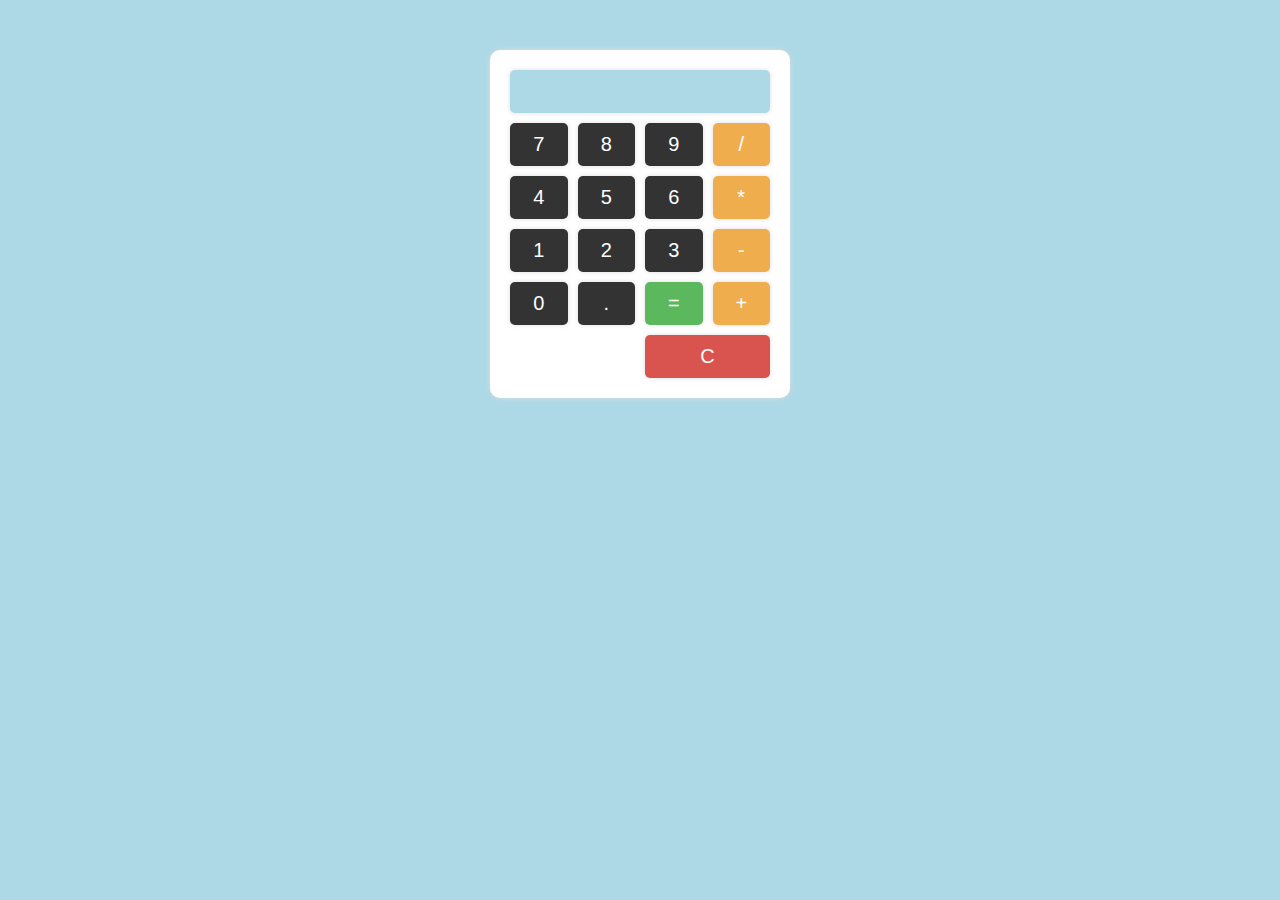
<file: CALCULATOR/index.html>
<!DOCTYPE html>
<html>

<head>
    <title>Calculator</title>
    <link rel="stylesheet" type="text/css" href="style.css">
</head>

<body>
    <div class="calculator">
        <input type="text" class="result" disabled>
        <button class="btn" value="7">7</button>
        <button class="btn" value="8">8</button>
        <button class="btn" value="9">9</button>
        <button class="btn operator" value="/">/</button>
        <button class="btn" value="4">4</button>
        <button class="btn" value="5">5</button>
        <button class="btn" value="6">6</button>
        <button class="btn operator" value="*">*</button>
        <button class="btn" value="1">1</button>
        <button class="btn" value="2">2</button>
        <button class="btn" value="3">3</button>
        <button class="btn operator" value="-">-</button>
        <button class="btn" value="0">0</button>
        <button class="btn" value=".">.</button>
        <button class="btn calculate" value="=">=</button>
        <button class="btn operator" value="+">+</button>
        <button class="btn clear" value="C">C</button>
    </div>
    <script src="script.js"></script>
</body>

</html>
</file>
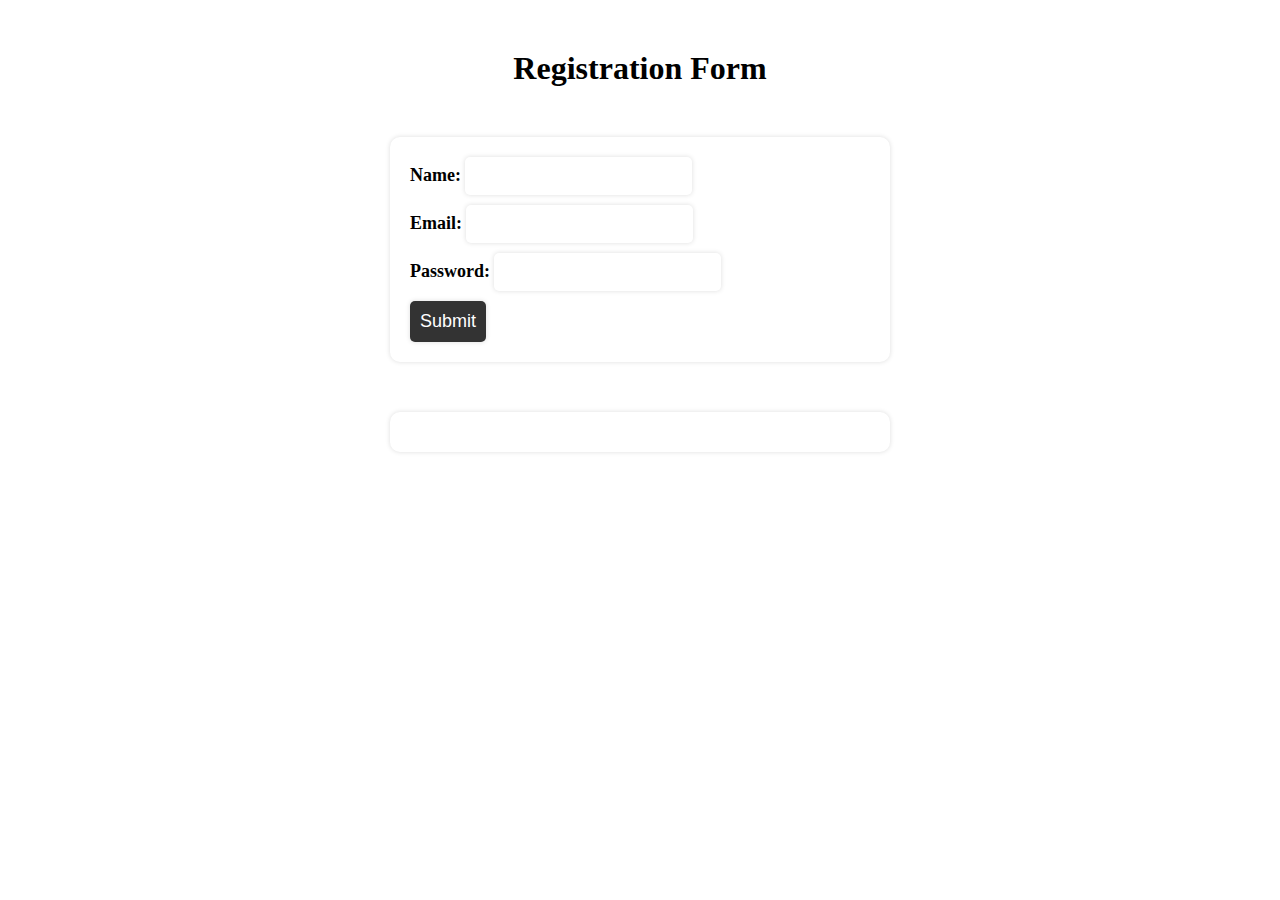
<file: REGD-FORM/index.html>
<!DOCTYPE html>
<html>

<head>
    <title>Registration Form</title>
    <link rel="stylesheet" type="text/css" href="style.css">
</head>

<body>
    <h1>Registration Form</h1>
    <form id="regForm">
        <div>
            <label for="name">Name:</label>
            <input type="text" id="name" name="name" required>
        </div>
        <div>
            <label for="email">Email:</label>
            <input type="email" id="email" name="email" required>
        </div>
        <div>
            <label for="password">Password:</label>
            <input type="password" id="password" name="password" required>
        </div>
        <div>
            <button type="submit">Submit</button>
        </div>
    </form>
    <div id="display"></div>
    <script src="script.js"></script>
</body>

</html>
</file>
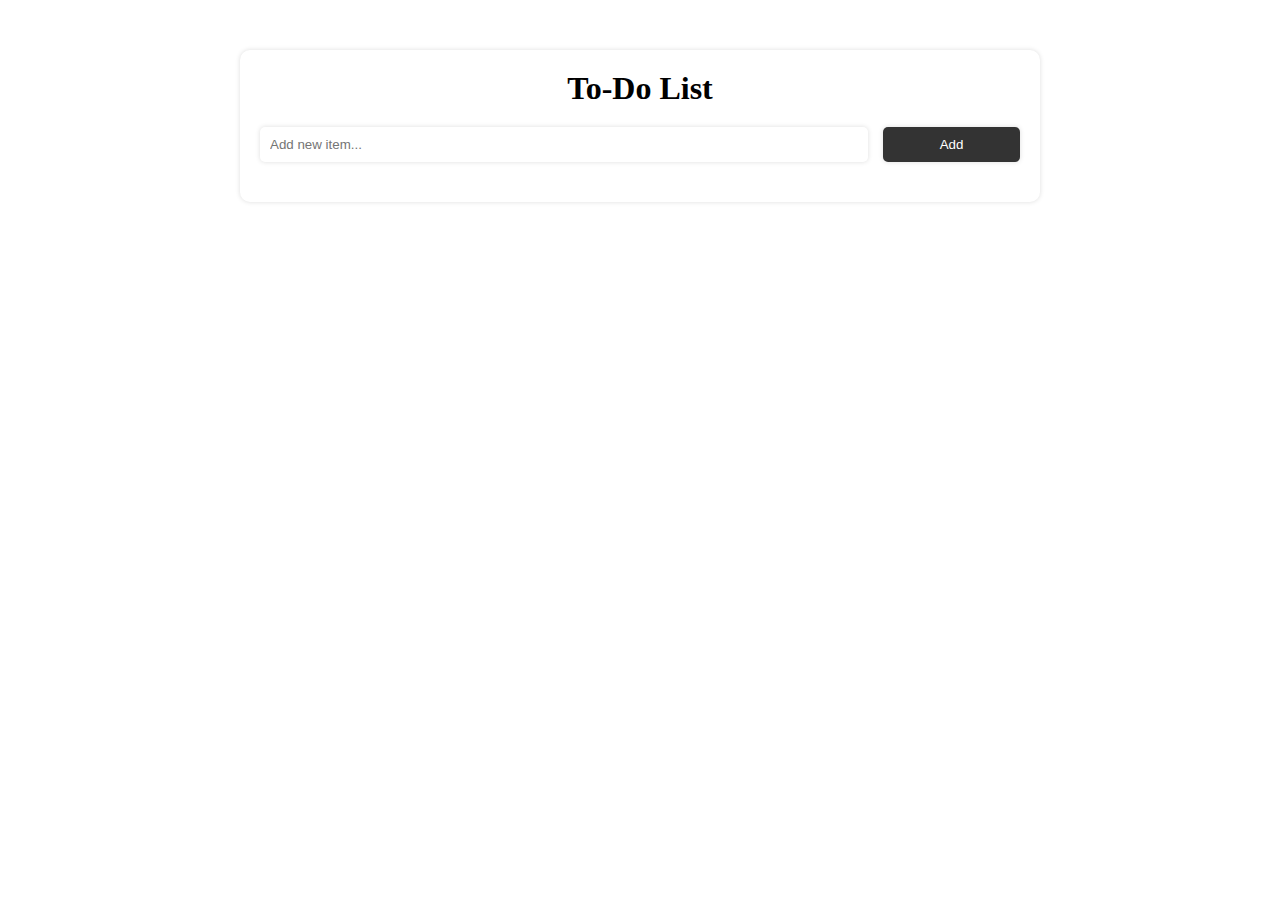
<file: TODOLIST/index.html>
<!DOCTYPE html>
<html>

<head>
    <title>To-Do List</title>
    <link rel="stylesheet" type="text/css" href="style.css">
</head>

<body>
    <div class="container">
        <h1>To-Do List</h1>
        <div class="add-item">
            <input type="text" placeholder="Add new item...">
            <button>Add</button>
        </div>
        <ul class="todo-list">
        </ul>
    </div>
    <script src="script.js"></script>
</body>

</html>
</file>
<file: CALCULATOR/style.css>
* {
    margin: 0;
    padding: 0;
    box-sizing: border-box;
    background-color: lightblue;
}

.calculator {
    width: 300px;
    margin: 50px auto;
    background-color: #fff;
    border-radius: 10px;
    box-shadow: 0px 0px 5px #ddd;
    padding: 20px;
    display: grid;
    grid-template-columns: repeat(4, 1fr);
    grid-template-rows: repeat(5, 1fr);
    gap: 10px;
}

.result {
    grid-column: 1/5;
    grid-row: 1/2;
    padding: 10px;
    border: none;
    border-radius: 5px;
    box-shadow: 0px 0px 5px #ddd;
    font-size: 20px;
    text-align: right;
}

.btn {
    border: none;
    border-radius: 5px;
    color: #fff;
    background-color: #333;
    padding: 10px;
    cursor: pointer;
    box-shadow: 0px 0px 5px #ddd;
    font-size: 20px;
}

.operator {
    background-color: #f0ad4e;
}

.calculate {
    background-color: #5cb85c;
}

.clear {
    background-color: #d9534f;
    grid-column: 3/5;
}

.btn:hover {
    background-color: #444;
}

.btn:active {
    background-color: #000;
}
</file>
<file: REGD-FORM/style.css>
* {
    margin: 0;
    padding: 0;
    box-sizing: border-box;
}

h1 {
    text-align: center;
    margin: 50px 0;
}

form {
    width: 500px;
    margin: 0 auto;
    display: flex;
    flex-direction: column;
    gap: 10px;
    padding: 20px;
    background-color: #fff;
    border-radius: 10px;
    box-shadow: 0px 0px 5px #ddd;
}

label {
    font-size: 18px;
    font-weight: bold;
}

input[type="text"],
input[type="email"],
input[type="password"] {
    padding: 10px;
    border: none;
    border-radius: 5px;
    box-shadow: 0px 0px 5px #ddd;
    font-size: 16px;
}

button[type="submit"] {
    padding: 10px;
    background-color: #333;
    color: #fff;
    border: none;
    border-radius: 5px;
    box-shadow: 0px 0px 5px #ddd;
    font-size: 18px;
    cursor: pointer;
}

button[type="submit"]:hover {
    background-color: #444;
}

button[type="submit"]:active {
    background-color: #000;
}

#display {
    width: 500px;
    margin: 50px auto;
    padding: 20px;
    background-color: #fff;
    border-radius: 10px;
    box-shadow: 0px 0px 5px #ddd;
}
</file>
<file: TODOLIST/style.css>
* {
    margin: 0;
    padding: 0;
    box-sizing: border-box;
}

.container {
    width: 80%;
    max-width: 800px;
    margin: 50px auto;
    background-color: #fff;
    border-radius: 10px;
    box-shadow: 0px 0px 5px #ddd;
    padding: 20px;
}

h1 {
    text-align: center;
    margin-bottom: 20px;
}

.add-item {
    display: flex;
    justify-content: space-between;
    margin-bottom: 20px;
}

.add-item input[type="text"] {
    width: 80%;
    padding: 10px;
    border: none;
    border-radius: 5px;
    box-shadow: 0px 0px 5px #ddd;
}

.add-item button {
    width: 18%;
    border: none;
    border-radius: 5px;
    color: #fff;
    background-color: #333;
    padding: 10px;
    cursor: pointer;
    box-shadow: 0px 0px 5px #ddd;
}

.todo-list li {
    list-style: none;
    margin-bottom: 10px;
    border-radius: 5px;
    box-shadow: 0px 0px 5px #ddd;
    display: flex;
    justify-content: space-between;
    align-items: center;
    padding: 10px;
}

.todo-list li span {
    margin-right: 10px;
}

.todo-list li button {
    border: none;
    border-radius: 5px;
    color: #fff;
    background-color: #333;
    padding: 5px;
    cursor: pointer;
    box-shadow: 0px 0px 5px #ddd;
}
</file>
